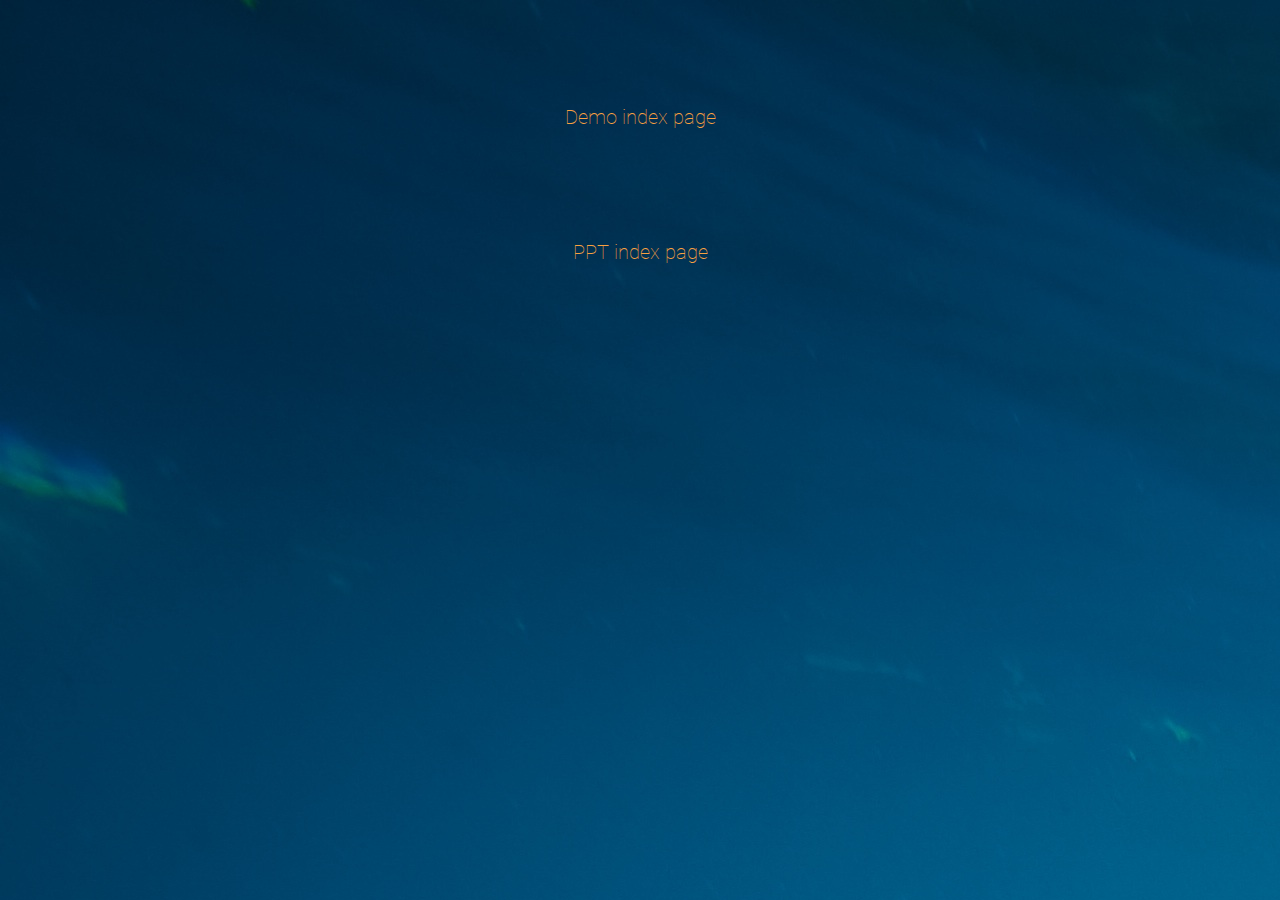
<file: index.html>
<!doctype html>
<html lang="en">
<head>
    <meta charset="UTF-8">
    <meta name="viewport" content="width=1024" />
    <title>Jacen`s Demo</title>
    <meta name="author" content="Jacen Shi" />
    <link rel="stylesheet" href="css/reset.css">
    <link rel="stylesheet" href="css/styles.css">
</head>
<body>
    <div>Demo index page</div>
    <div><a href="ppt.html">PPT index page</a></div>
</body>
<script src="js/app.js"></script>
</html>
</file>
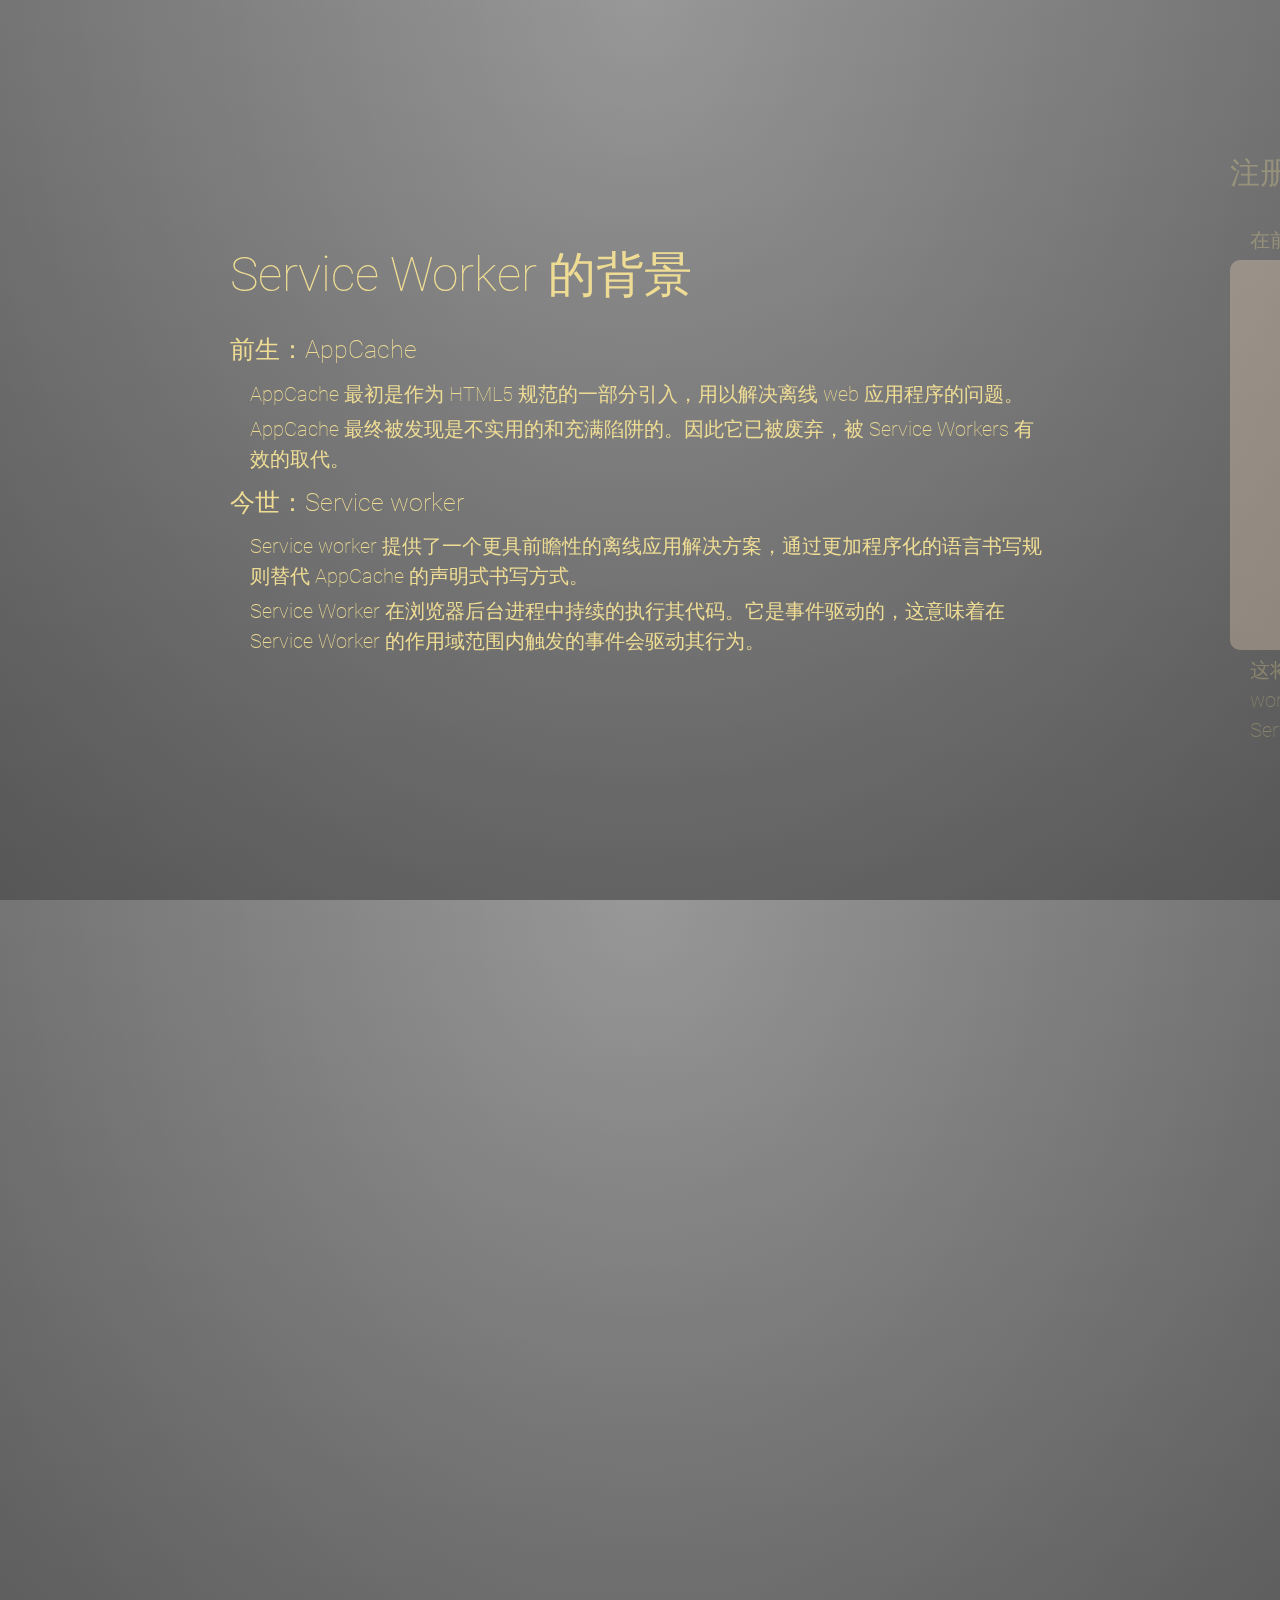
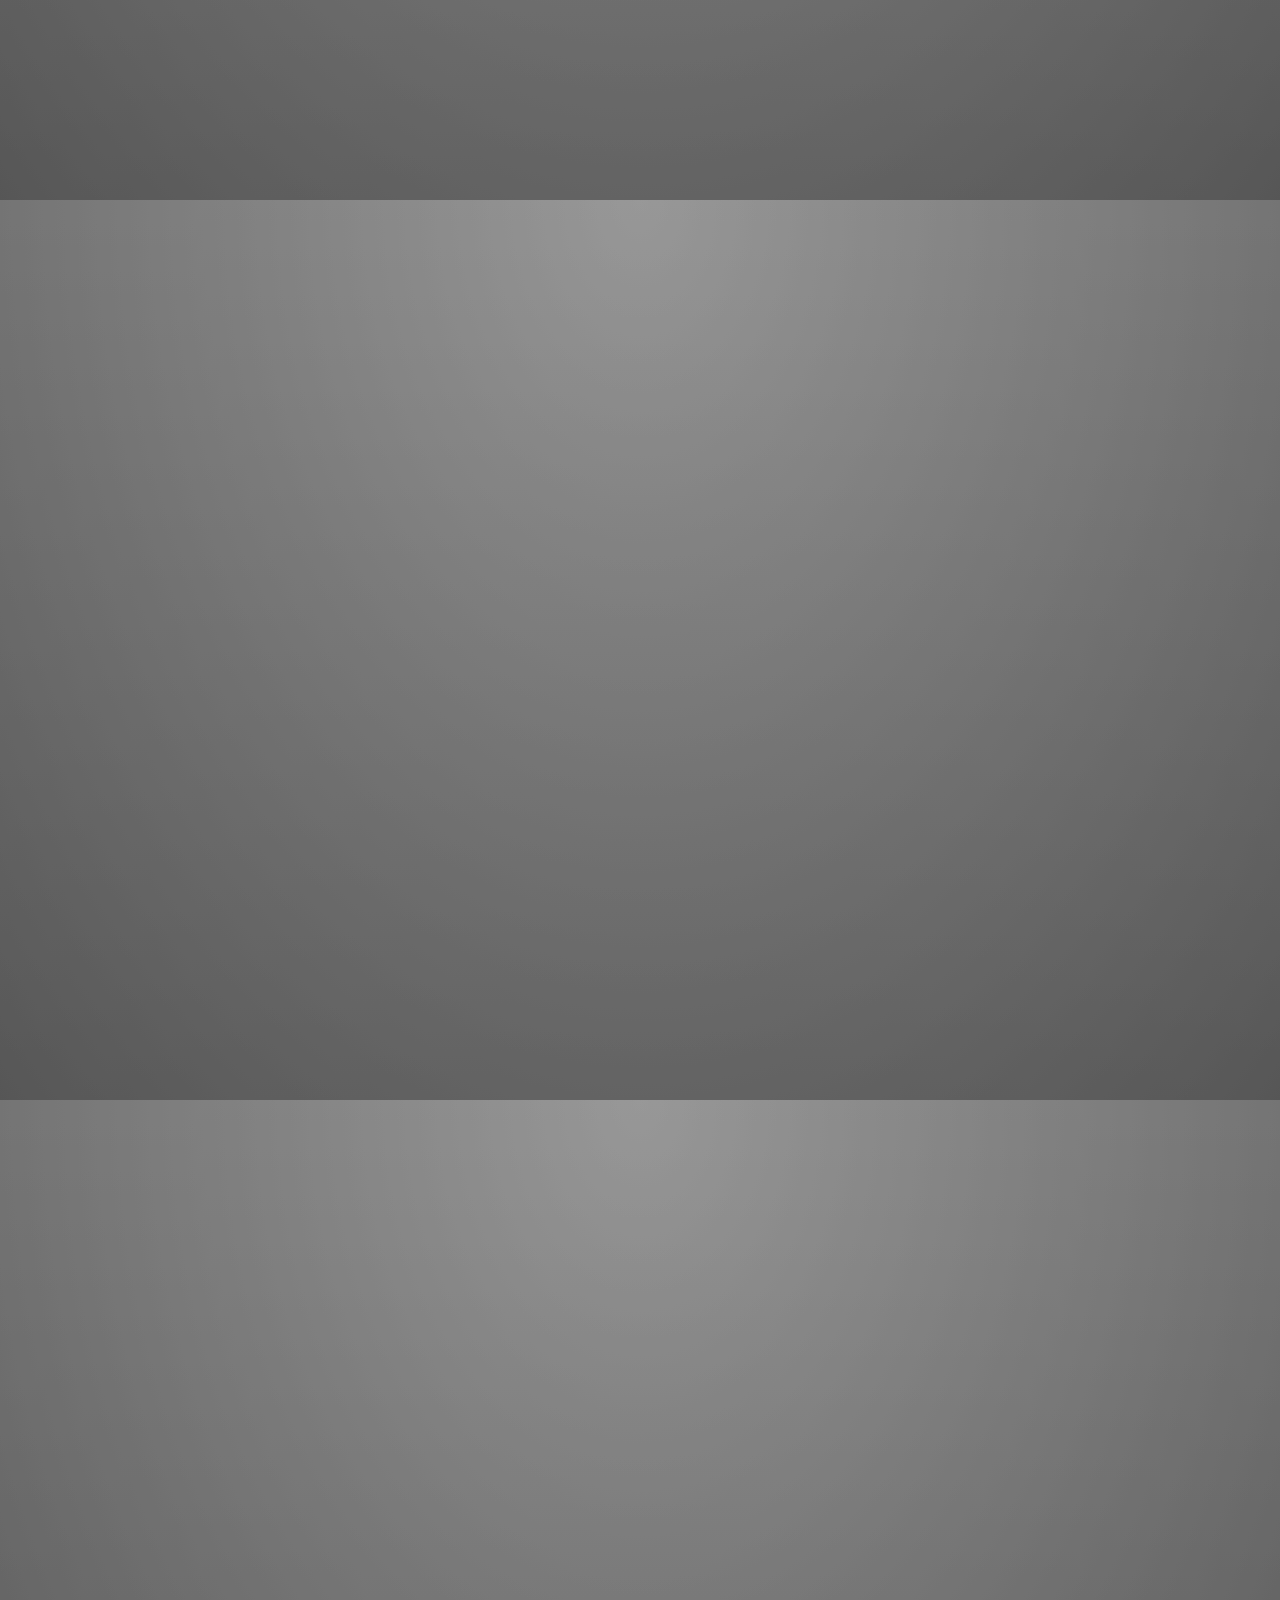
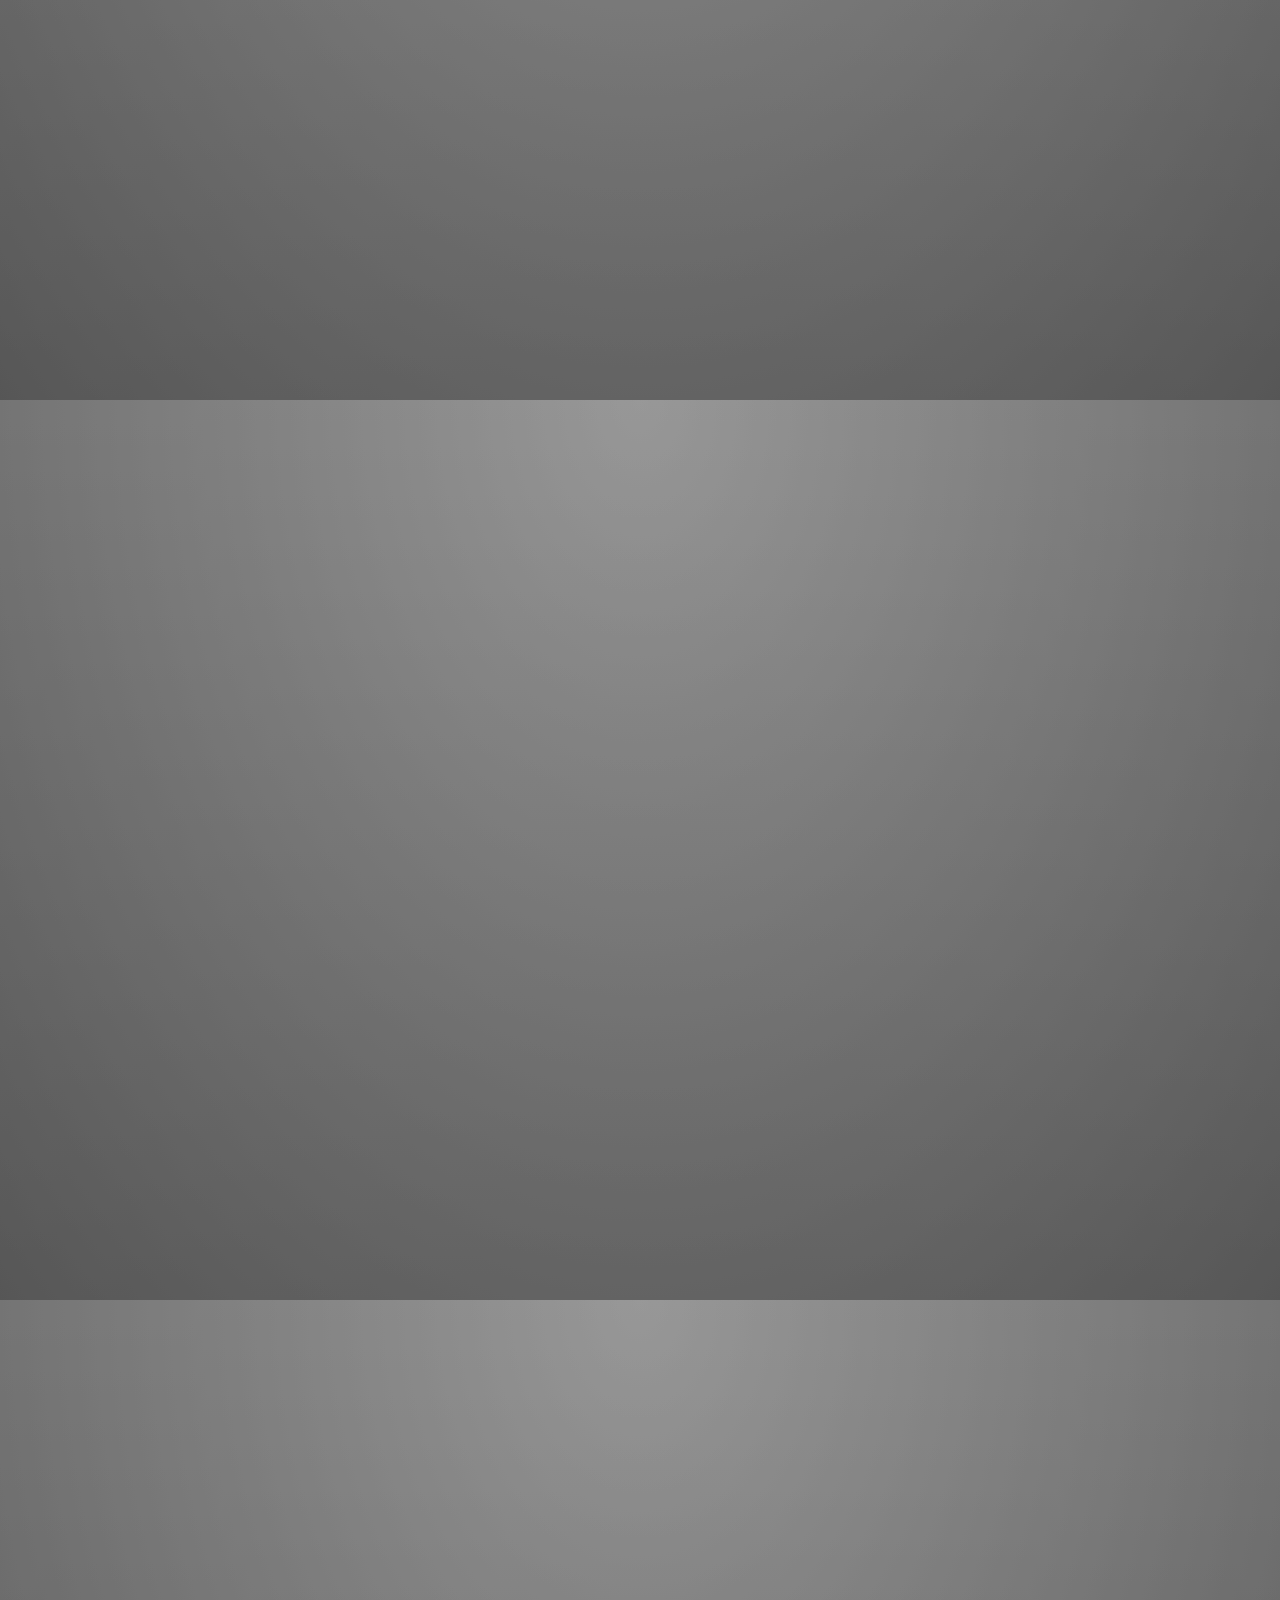
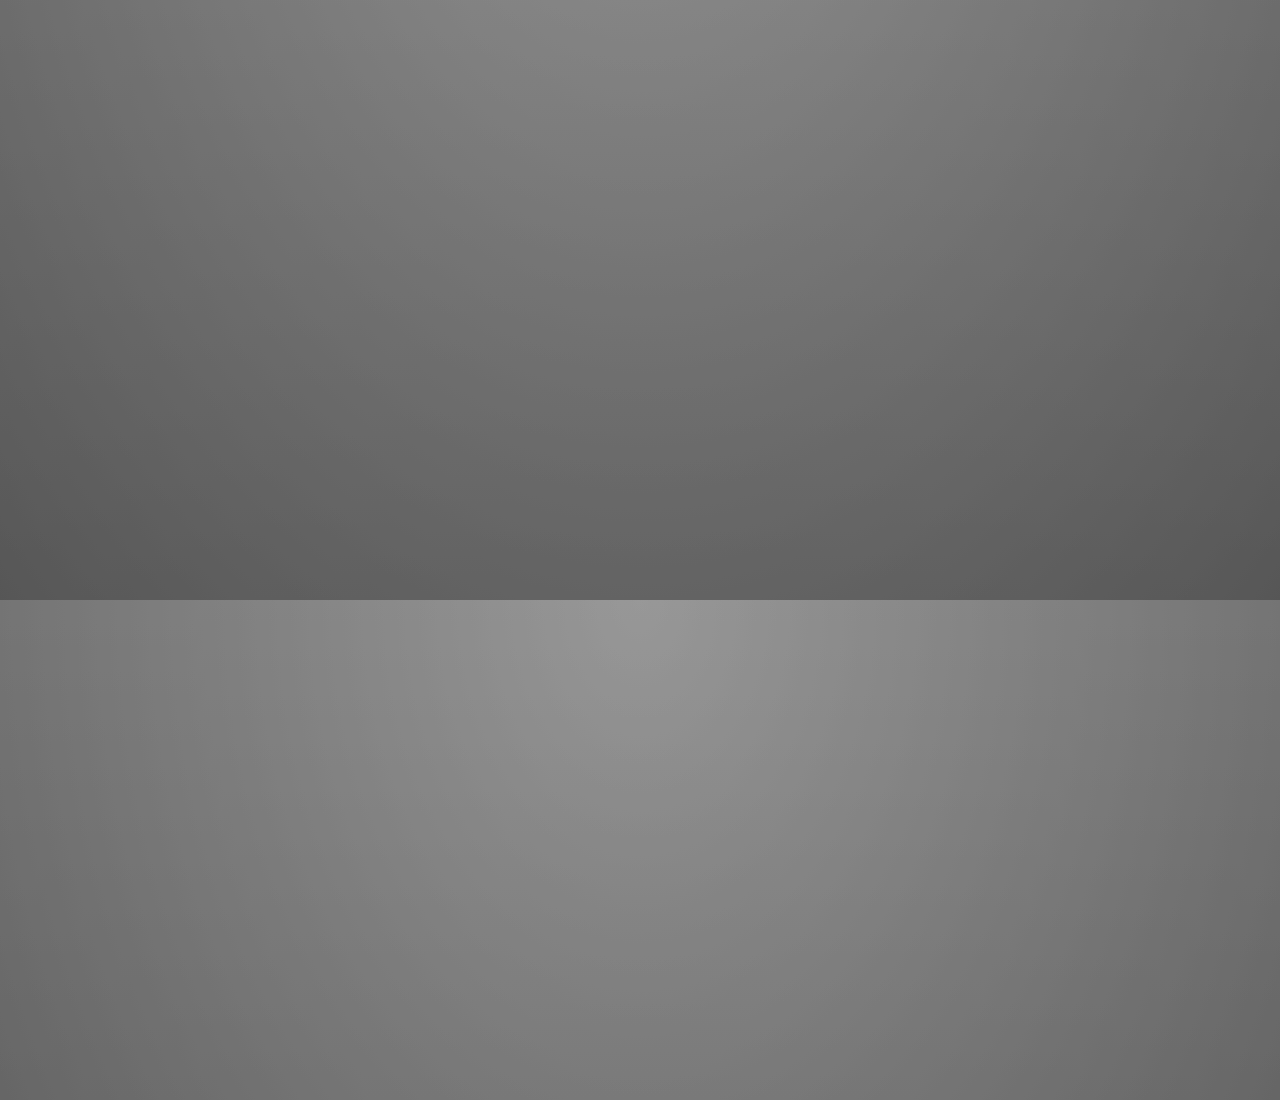
<file: ppt.html>
<!doctype html>
<html lang="en">

<head>
  <meta charset="UTF-8">
  <meta name="viewport" content="width=1024" />
  <title>Jacen`s PPT</title>
  <meta name="author" content="Jacen Shi" />

  <link rel="stylesheet" href="css/reset.css">
  <link rel="stylesheet" href="css/ppt.css">
</head>

<body class="impress-not-supported">

  <div class="fallback-message">
    <p>Your browser <b>doesn't support the features required</b> by impress.js, so you are presented with a simplified version
      of this presentation.</p>
    <p>For the best experience please use the latest <b>Chrome</b>, <b>Safari</b> or <b>Firefox</b> browser.</p>
  </div>

  <div id="impress">

    <div class="step" data-x="0" data-y="-1000">
      <h3 style="margin-bottom: 20px;">Service Worker 的背景</h3>
      <p style="font-size: 25px;margin-bottom: 10px;">前生：AppCache</p>
      <p style="font-size: 20px;margin: 0 0 5px 20px;">AppCache 最初是作为 HTML5 规范的一部分引入，用以解决离线 web 应用程序的问题。</p>
      <p style="font-size: 20px;margin: 0 0 5px 20px;">AppCache 最终被发现是不实用的和充满陷阱的。因此它已被废弃，被 Service Workers 有效的取代。</p>
      <p style="font-size: 25px;margin: 10px 0;">今世：Service worker</p>
      <p style="font-size: 20px;margin: 0 0 5px 20px;">Service worker 提供了一个更具前瞻性的离线应用解决方案，通过更加程序化的语言书写规则替代 AppCache 的声明式书写方式。</p>
      <p style="font-size: 20px;margin: 0 0 5px 20px;">Service Worker 在浏览器后台进程中持续的执行其代码。它是事件驱动的，这意味着在 Service Worker 的作用域范围内触发的事件会驱动其行为。</p>
    </div>

    <div class="step" data-x="1000" data-y="-1000">
      <h3 style="margin-bottom: 30px;font-size:30px;"> 注册 Service Worker </h3>
      <p style="font-size: 20px;margin: 0 0 5px 20px;">在前端代码中某一处执行以下代码即可</p>
      <pre style="font-size: 20px;margin: 0 0 5px ;background-color:bisque;color:#333;padding:20px 10px 10px;border-radius: 10px;">
        if (navigator.serviceWorker) {
          navigator.serviceWorker.register('./service-worker.js', {scope: './'})
              .then(function (registration) {
                  console.log(registration);
              })
              .catch(function (e) {
                  console.error(e);
              })
        } else {
            console.log('Service Worker is not supported in this browser.')
        }
      </pre>
      <p style="font-size: 20px;margin: 0 0 5px 20px;">这将告诉浏览器在哪里找到你的 Service Worker 的实现，浏览器将查找对应的（/service-worker.js）文件，并将它保存在你正在访问的域名下，这个文件将包含所有你自己定义的 Service Worker 事件处理程序</p>
    </div>

    <div class="step" data-x="2000" data-y="-1000">
      <h3 style="margin-bottom: 30px;font-size:30px;">注意:</h3>
      <p style="font-size: 25px;margin: 10px 0;">在执行注册的操作的同时也确认了你的ServiceWorker的作用范围是在URL的根路径下。这意味着在你的根路径下的任何请求，都将通过触发事件的方式告诉 Service Worker。一个文件路径为/js/service-worker.js的文件就仅仅可以捕获http://{host}/js该链接下的请求。</p>
      <p style="font-size: 25px;margin: 10px 0;">另外，你也可以通过将第二个参数传入给register方法来明确地设置 Service Worker 的作用域范围：</p>
      <pre style="font-size: 20px;margin: 0 0 5px ;background-color:bisque;color:#333;padding:20px 10px 0;border-radius: 10px;">
          navigator.serviceWorker.register('/sw.js', { scope: '/js' })
      </pre>
    </div>

    <div class="step" data-x="3000" data-y="-1000">
      <h3 style="margin-bottom: 30px;font-size:30px;">Service Worker 的生命周期</h3>
      <image src="./images/serviceWorker.png" style="width: 80%;height: 80%;" />
    </div>

    <div class="step" data-x="3000" data-y="0" data-rotate="90">
      <h3 style="margin-bottom: 30px;font-size:35px;">使用 service worker 实现离线缓存</h3>
      <p style="margin-bottom: 30px;font-size:30px;">
        实际上离线缓存功能，就是我们根据WebApp的需要，事先将缓存策略写入到service-worker.js中。接下来通过分析service-worker.js的代码来介绍该功能的实现。
      </p>
    </div>

    <div class="step" data-x="3000" data-y="1000" data-rotate="90">
      <h3 style="margin-bottom: 30px;font-size:35px;">缓存网页资源</h3>
      <pre style="font-size: 20px;margin: 0 0 5px ;background-color:bisque;color:#333;padding:20px 10px 0;border-radius: 10px;">
          var CACHE_VERSION = 'app-v1';
          var CACHE_FILES = [ ... ];
          
          self.addEventListener('install', function (event) {
              console.log('install', event)
              event.waitUntil(
                  caches.open(CACHE_VERSION)
                      .then(function (cache) {
                          console.log('Opened cache');
                          return cache.addAll(CACHE_FILES);
                      })
              );
          });
      </pre>
    </div>

    <div class="step" data-x="3000" data-y="2000" data-rotate="90">
      <h3 style="margin-bottom: 30px;font-size:35px;">更新缓存资源</h3>
      <pre style="font-size: 20px;margin: 0 0 5px ;background-color:bisque;color:#333;padding:20px 10px 0;border-radius: 10px;">
          self.addEventListener('activate', function (event) {
              console.log('activate', event)
              event.waitUntil(
                  caches.keys().then(function (keys) {
                      return Promise.all(keys.map(function (key, i) {
                          if (key !== CACHE_VERSION) {
                              return caches.delete(keys[i]);
                          }
                      }))
                  })
              )
          });
        </pre>
    </div>

    <div class="step" data-x="3000" data-y="3000" data-rotate="90">
      <h3 style="margin-bottom: 30px;font-size:35px;">监听Fetch事件</h3>
      <pre style="font-size: 20px;margin: 0 0 5px ;background-color:bisque;color:#333;padding:20px 10px 0;border-radius: 10px;">
          self.addEventListener('fetch', function (event) {
              console.log('fetch', event)
              event.respondWith(
                  caches.match(event.request).then(function (res) {
                      if (res) return res;
                      requestBackend(event);
                  })
              )
          });
          
          function requestBackend (event) {
              console.log('requestBackend', event)
              var url = event.request.clone();
              return fetch(url).then(function (res) {
                  //if not a valid response send the error
                  if (!res || res.status !== 200 || res.type !== 'basic') return res;
          
                  var response = res.clone();
          
                  caches.open(CACHE_VERSION).then(function (cache) {
                      cache.put(event.request, response);
                  });
          
                  return res;
              })
          }
        </pre>
    </div>

    <div class="step" data-x="3000" data-y="4000" data-rotate="90">
      <h3 style="margin-bottom: 30px;font-size:30px;">推送（ Push API ）</h3>
      <p style="font-size: 25px;margin: 10px 0;"> Push API 让推送服务具备了向 web 应用推送消息的能力；</p>
      <p style="font-size: 25px;margin: 10px 0;"> 它定义了 web 应用如何向推送服务发起订阅、如何响应推送消息、web 应用和服务器与推送服务之间的鉴权与加密机制；</p>
      <p style="font-size: 25px;margin: 10px 0;"> 由于 Push API 并不依赖 web 应用与浏览器 UI 存活，所以即使是在 web 应用与浏览器未被用户打开的时候，也可以通过后台进程接受推送消息并调用 Notification API 向用户发出通知</p>
      <h3 style="margin: 30px 0;font-size:30px;">通知（ Notification API ）</h3>
      <p style="font-size: 25px;margin: 10px 0;"> 负责所有与通知本身相关的机制，如通知权限管理、向操作系统发起通知、通知类型与音效，以及提供通知被点击或关闭时的回调等；</p>
    </div>

    <div class="step" data-x="0" data-y="0" data-scale="10">
      End
    </div>

  </div>

  <script src="js/impress.js"></script>
  <script>
    impress().init();
  </script>
</body>

</html>
</file>
<file: css/styles.css>
@font-face {
  font-family: 'Roboto';
  font-style: normal;
  font-weight: 100;
  src: local('Roboto Thin'), local('Roboto-Thin'), url(Roboto.woff2) format('woff2');
  unicode-range: U+0000-00FF, U+0131, U+0152-0153, U+02C6, U+02DA, U+02DC, U+2000-206F, U+2074, U+20AC, U+2212, U+2215;
}
*{
    margin: 0;
    padding: 0;
    box-sizing: border-box;
}

body{
    background-image: url("../images/background.jpeg");
    font-family: 'Roboto';
    background-color: #033250;
}

.logo-text{
    fill:#fff;
}

.sp-logo{
    width: 30%;
    display: block;
    margin: 0 auto;
    margin-top: 200px;
}

.logo-2{
    fill: #258AAF;
}

div{
    color: #F9A141;
    font-size: 20px;
    width: 60%;
    margin: 0 auto;
    text-align: center;
    margin-top: 100px;
    line-height: 35px;
}
</file>
<file: css/ppt.css>
@font-face {
  font-family: 'Roboto';
  font-style: normal;
  font-weight: 100;
  src: local('Roboto Thin'), local('Roboto-Thin'), url(Roboto.woff2) format('woff2');
  unicode-range: U+0000-00FF, U+0131, U+0152-0153, U+02C6, U+02DA, U+02DC, U+2000-206F, U+2074, U+20AC, U+2212, U+2215;
}

body {
    font-family: 'Roboto', Microsoft JhengHei, sans-serif;
    height: 100%;
    width: 100%;
    position: absolute;
    background: linear-gradient(to bottom, rgba(255,255,255,0.15) 0%, rgba(0,0,0,0.15) 100%), radial-gradient(at top center, rgba(255,255,255,0.40) 0%, rgba(0,0,0,0.40) 120%) #989898; 
    background-blend-mode: multiply,multiply;
}

/** not supported **/
.fallback-message {
    font-family: sans-serif;
    line-height: 1.3;

    width: 780px;
    padding: 10px 10px 0;
    margin: 20px auto;

    border: 1px solid #E4C652;
    border-radius: 10px;
    background: #EEDC94;
}

.fallback-message p {
    margin-bottom: 10px;
}

.impress-supported .fallback-message {
    display: none;
}

/** step basic css **/
.step {
    position: relative;
    width: 900px;
    padding: 40px;
    margin: 20px auto;

    -webkit-box-sizing: border-box;
    -moz-box-sizing:    border-box;
    -ms-box-sizing:     border-box;
    -o-box-sizing:      border-box;
    box-sizing:         border-box;

    /* font-family: 'Roboto', georgia, serif; */
    font-size: 48px;
    line-height: 1.5;
    color: #EEDC94;
}

.impress-enabled .step {
    margin: 0;
    opacity: 0.3;

    -webkit-transition: opacity 1s;
    -moz-transition:    opacity 1s;
    -ms-transition:     opacity 1s;
    -o-transition:      opacity 1s;
    transition:         opacity 1s;
}

.impress-enabled .step.active { opacity: 1 }

.slide {
    display: block;

    width: 900px;
    height: 700px;
    padding: 40px 60px;

    background-color: white;
    border: 1px solid rgba(0, 0, 0, .3);
    border-radius: 10px;
    box-shadow: 0 2px 6px rgba(0, 0, 0, .1);

    color: rgb(102, 102, 102);
    text-shadow: 0 2px 2px rgba(0, 0, 0, .1);

    font-family: 'Open Sans', Arial, sans-serif;
    font-size: 30px;
    line-height: 36px;
    letter-spacing: -1px;
}
</file>
